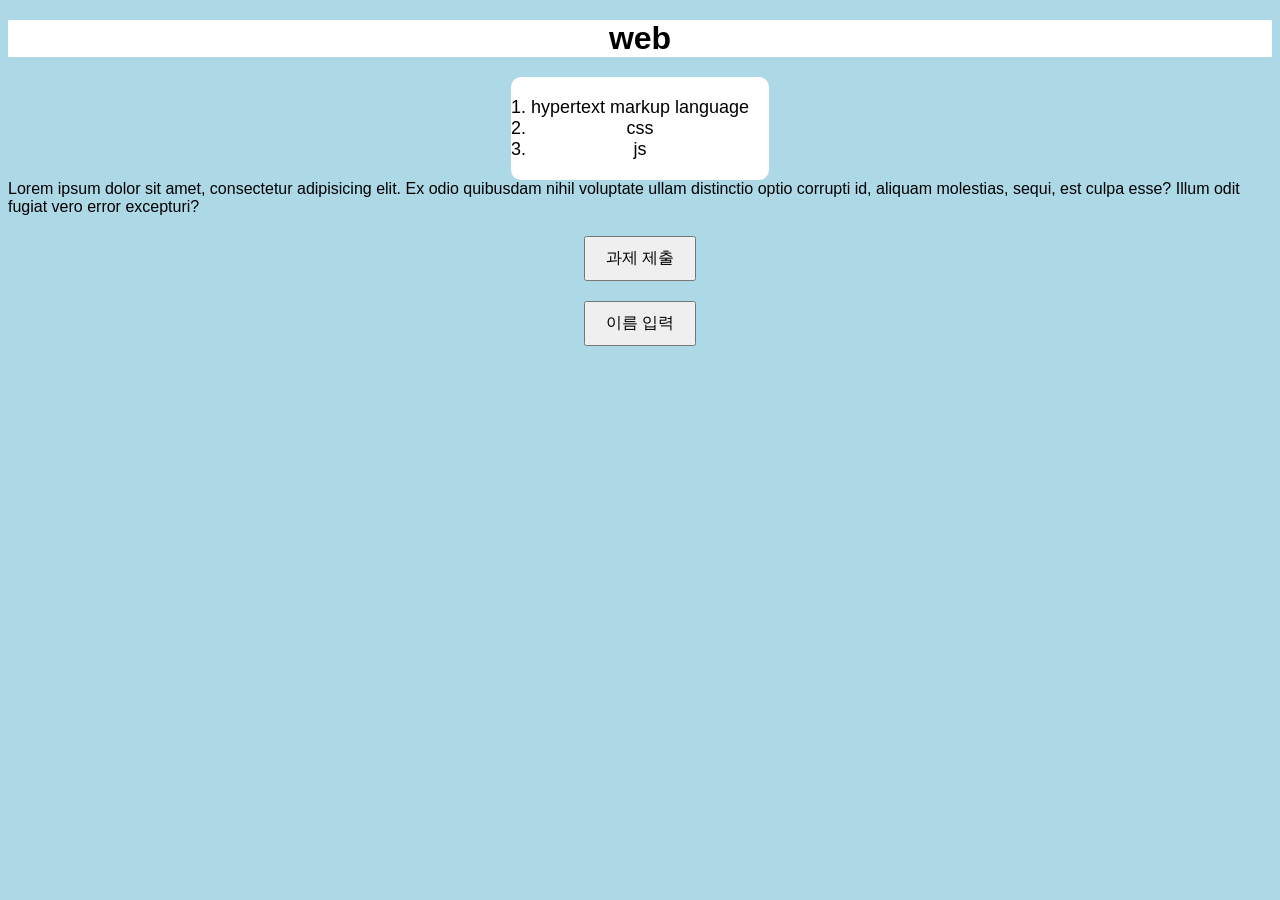
<file: assignment.html>
<!DOCTYPE html>
<html>
<head>
    <style>
        body {
            background-color: #add8e6;
            font-family: Arial, sans-serif;
        }
        h1 {
            background-color: white;
            text-align: center;
            margin: 20px auto;
        }
        .center {
            display: flex;
            justify-content: center;
            margin: 20px 0;
        }
        button {
            padding: 10px 20px;
            font-size: 16px;
            cursor: pointer;
        }
        ol {
            background-color: white;
            padding: 20px;
            margin: 0 auto;
            width: fit-content;
            border-radius: 10px;
            font-size: 18px;
            text-align: center;
        }
        #nameDisplay {
            text-align: center;
            margin-top: 20px;
            font-size: 20px;
        }
    </style>
</head>
<body>
    <h1>web</h1>
    <ol>
        <li>hypertext markup language</li>
        <li>css</li>
        <li>js</li>
    </ol>
    Lorem ipsum dolor sit amet, consectetur adipisicing elit. Ex odio quibusdam nihil voluptate ullam distinctio optio corrupti id, aliquam molestias, sequi, est culpa esse? Illum odit fugiat vero error excepturi?
    <div class="center">
        <button id="submitBtn">과제 제출</button>
    </div>
    <script>
        document.getElementById('submitBtn').addEventListener('click', function() {
            var isConfirmed = confirm('과제를 제출하시겠습니까?');
            if (isConfirmed) {
                location.href = 'https://nothingkim.notion.site/6df2e77cfa334c9f86f87fa96b5fecc4';
            }
        });
    </script>
    <div class="center">
        <button onclick="askForName()">이름 입력</button>
    </div>
    <div id="nameDisplay"></div>

    <script>
        function askForName() {
            const userName = prompt("이름을 입력하세요:");
            if(userName) {
                document.getElementById("nameDisplay").innerText = "환영합니다, " + userName + "님!";
            } else {
                document.getElementById("nameDisplay").innerText = "이름이 입력되지 않았습니다.";
            }
        }
    </script>
</body>
</html>
</file>
